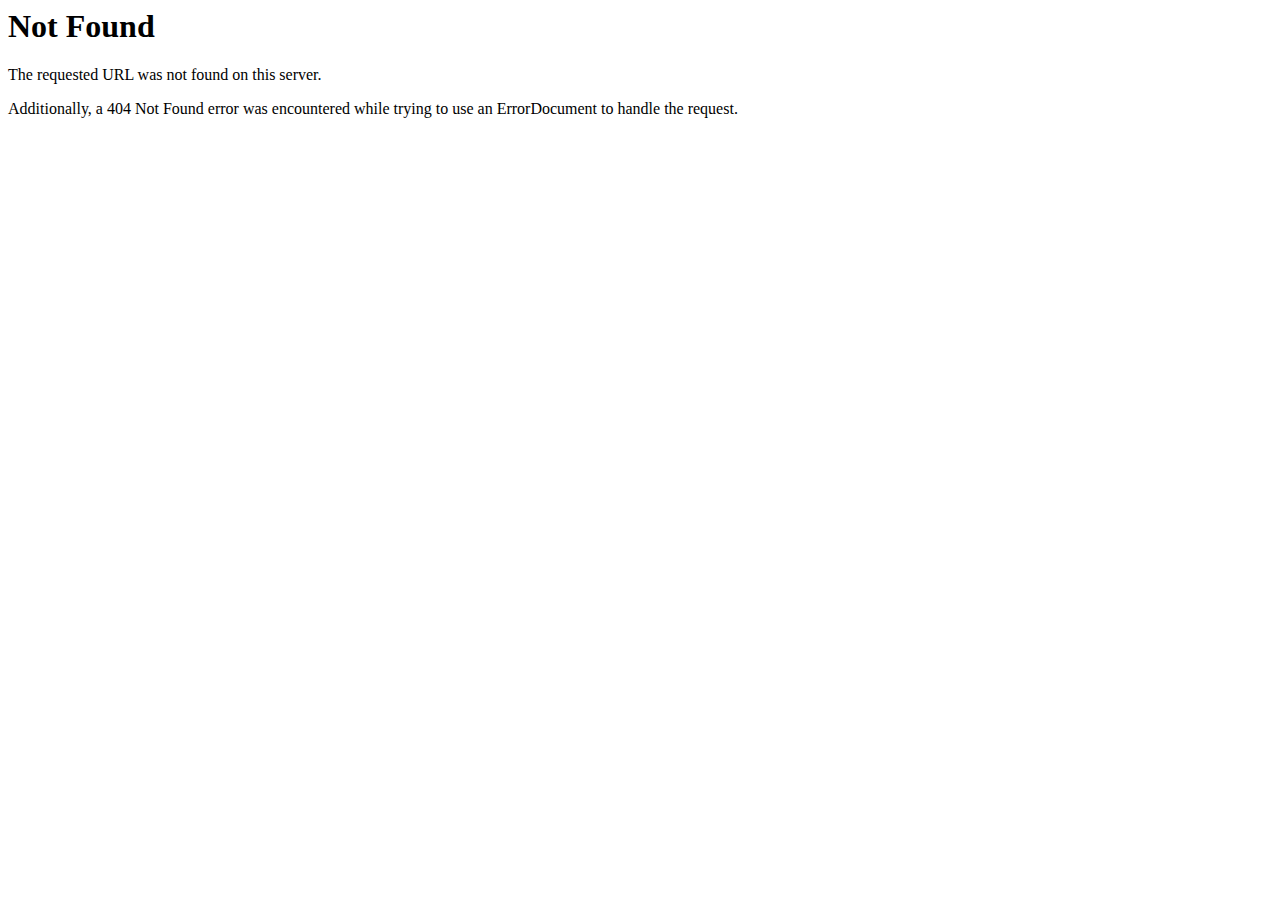
<file: pushscript/assets/css/MaterialIcons-Regular.html>
<!DOCTYPE HTML PUBLIC "-//IETF//DTD HTML 2.0//EN">
<html><head>
<title>404 Not Found</title>
</head><body>
<h1>Not Found</h1>
<p>The requested URL was not found on this server.</p>
<p>Additionally, a 404 Not Found
error was encountered while trying to use an ErrorDocument to handle the request.</p>
</body></html>
</file>
